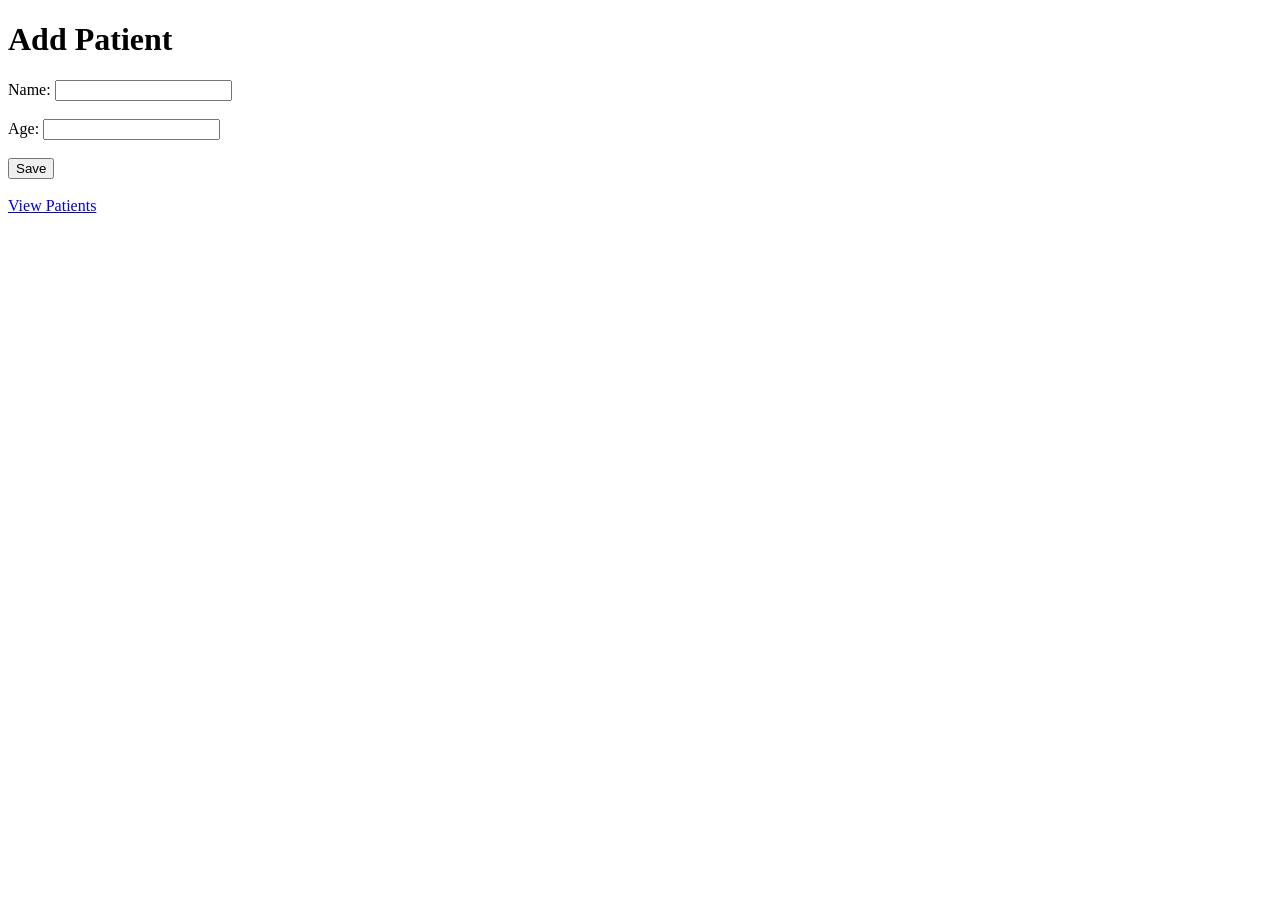
<file: templates/index.html>
<!DOCTYPE html>
<html>
<head>
    <title>Add Patient</title>
</head>
<body>

<h1>Add Patient</h1>

<form action="/add" method="POST">
    Name: <input type="text" name="name" required><br><br>
    Age: <input type="number" name="age" required><br><br>
    <button type="submit">Save</button>
</form>

<br>
<a href="/view">View Patients</a>

</body>
</html>
</file>
